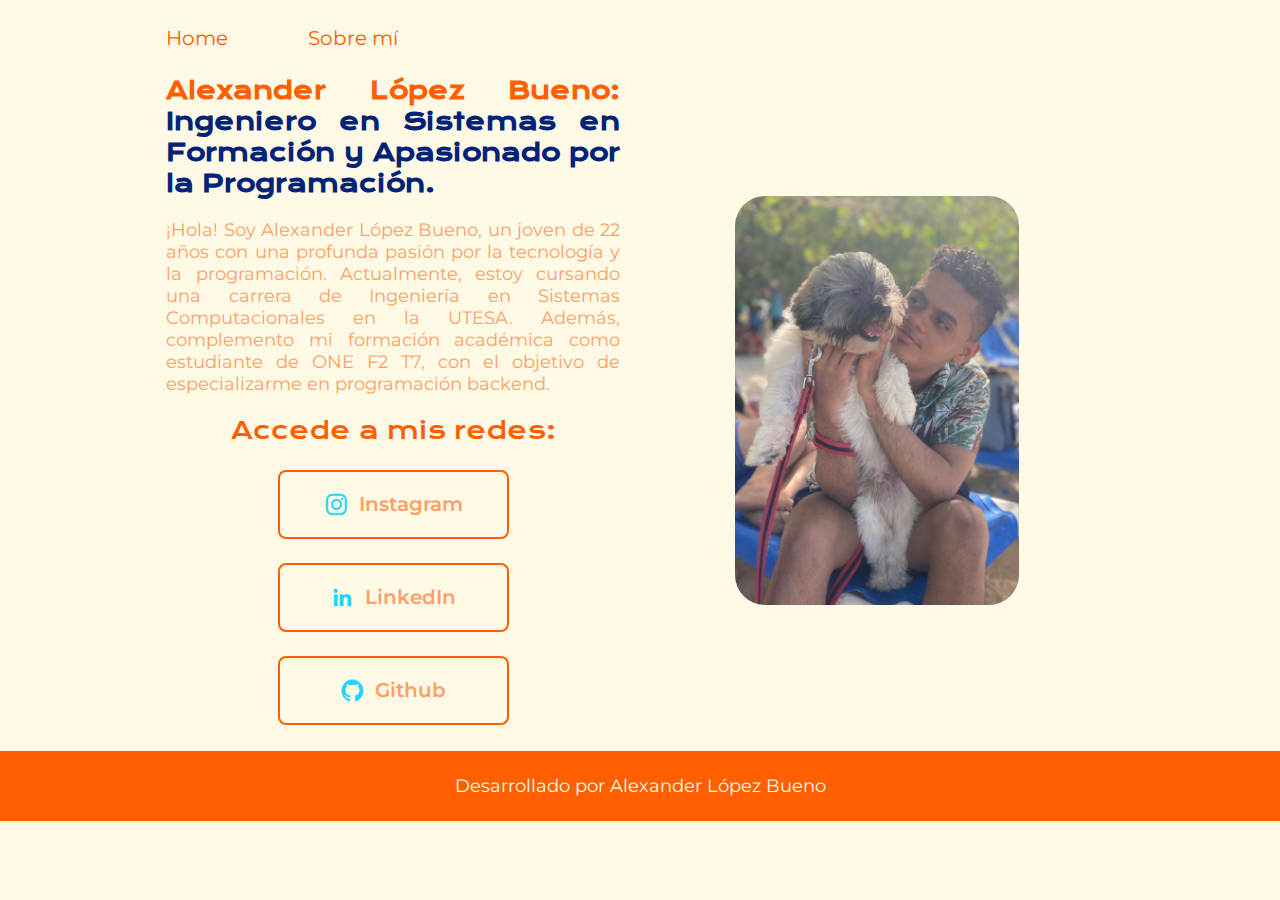
<file: index.html>
<!DOCTYPE html>
<html lang="es-rd">
<head>
    <meta charset="UTF-8">
    <meta name="viewport" content="width=device-width, initial-scale=1.0">
    <title>Portafolio</title>
    <link rel="stylesheet" href="./style/style.css">
</head>
<body>
    <header class="header">
        <nav class="header_menu"> 
            <a class="header_menu_link" href="index.html">Home</a>
            <a class="header_menu_link" href="about.html">Sobre mí</a>
        </nav>
    </header>
    <main class="presentación">
        <section class="presentación_contenido">
            <h1 class="presentación_contenido_titulo">Alexander López Bueno: <strong class="titulo_Destacado">Ingeniero en Sistemas en Formación y Apasionado por la Programación.</strong></h1>
            <p class="presentación_contenido_parrafo_1">¡Hola! Soy Alexander López Bueno, un joven de 22 años con una profunda pasión por la tecnología y la programación.
            Actualmente, estoy cursando una carrera de Ingeniería en Sistemas Computacionales en la UTESA. Además, complemento mi formación académica como estudiante de ONE F2 T7,
            con el objetivo de especializarme en programación backend.
            </p>
            <div class="presentación_enlaces">
                <h2 class="presentación_enlaces_subtitulo">Accede a mis redes:
                </h2>
                <a class="presentación_enlaces_link" href="https://www.instagram.com/alexander_lo12"> <img class="presentación_enlaces_iconos" src="./assets/instagram.png"> Instagram 
                </a>
                <a class="presentación_enlaces_link" href="https://www.linkedin.com/in/alexanderlópezbueno/"> <img class="presentación_enlaces_iconos" src="./assets/linkedin.png"> LinkedIn
                </a>
                <a class="presentación_enlaces_link" href="https://github.com/AlexanderLopezDev"> <img class="presentación_enlaces_iconos" src="./assets/github.png"> Github
                </a>
            </div>
        </section>
        <img class="foto_de_perfil" src="./assets/imagen.png" alt="Imagen de Alexander con un perrito">
    </main>
    <footer class="footer">
        <p>Desarrollado por Alexander López Bueno</p>
    </footer>
</body>
</html>
</file>
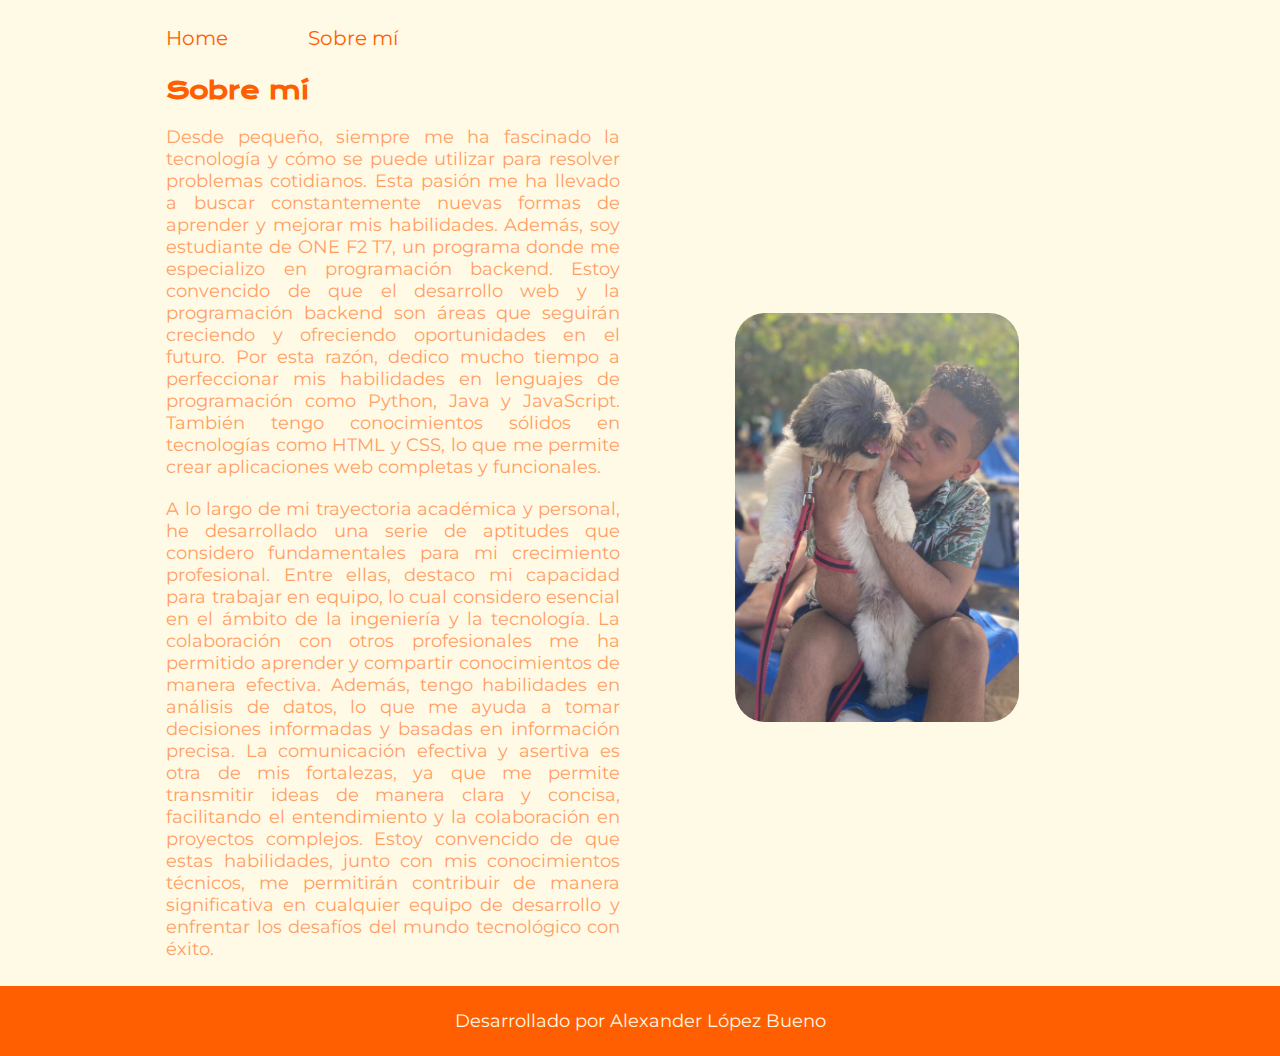
<file: about.html>
<!DOCTYPE html>
<html lang="es-rd">
<head>
    <meta charset="UTF-8">
    <meta name="viewport" content="width=device-width, initial-scale=1.0">
    <title>Sobre mí</title>
    <link rel="stylesheet" href="./style/style.css">
</head>

<body>
    <header class="header">
        <nav class="header_menu"> 
            <a class="header_menu_link" href="index.html">Home</a>
            <a class="header_menu_link" href="about.html">Sobre mí</a>
        </nav>
    </header>
    <main class="presentación">
        <section class="presentación_contenido">
            <h1 class="presentación_contenido_titulo">Sobre mí</h1>

            <p class="presentación_contenido_parrafo_1">Desde pequeño, siempre me ha fascinado la tecnología y cómo se puede utilizar para resolver problemas cotidianos.
            Esta pasión me ha llevado a buscar constantemente nuevas formas de aprender y mejorar mis habilidades. Además, soy estudiante de ONE F2 T7, un programa donde
            me especializo en programación backend. Estoy convencido de que el desarrollo web y la programación backend son áreas que seguirán creciendo y ofreciendo
            oportunidades en el futuro. Por esta razón, dedico mucho tiempo a perfeccionar mis habilidades en lenguajes de programación como Python, Java y JavaScript.
            También tengo conocimientos sólidos en tecnologías como HTML y CSS, lo que me permite crear aplicaciones web completas y funcionales.</p>
            <p class="presentación_contenido_parrafo_1">A lo largo de mi trayectoria académica y personal, he desarrollado una serie de aptitudes que considero fundamentales
            para mi crecimiento profesional. Entre ellas, destaco mi capacidad para trabajar en equipo, lo cual considero esencial en el ámbito de la ingeniería y la tecnología.
            La colaboración con otros profesionales me ha permitido aprender y compartir conocimientos de manera efectiva. Además, tengo habilidades en análisis de datos, lo que
            me ayuda a tomar decisiones informadas y basadas en información precisa. La comunicación efectiva y asertiva es otra de mis fortalezas, ya que me permite transmitir
            ideas de manera clara y concisa, facilitando el entendimiento y la colaboración en proyectos complejos. Estoy convencido de que estas habilidades, junto con mis
            conocimientos técnicos, me permitirán contribuir de manera significativa en cualquier equipo de desarrollo y enfrentar los desafíos del mundo tecnológico con éxito.</p>
        </section>
        <img class="foto_de_perfil" src="./assets/imagen.png" alt="Imagen de Alexander con un perrito">
    </main>
    <footer class="footer">
        <p>Desarrollado por Alexander López Bueno</p>
    </footer>
</body>

</html>
</file>
<file: style/style.css>
@import url('https://fonts.googleapis.com/css2?family=Krona+One&family=Montserrat:ital,wght@0,100..900;1,100..900&display=swap');

:root {
    --color-primario: #FFFAE6;
    --color-secundario: #FF9F66;
    --color-terciario: #FF5F00;
    --color-hover:#002379;

    --fuente-montserrat: "Montserrat", sans-serif;
    --fuente-krona: "Krona One", sans-serif;
}

* {
    padding: 0;
    margin: 0;
}

html {
    font-size: 62.5%;
}

body {
    background-color: var(--color-primario);
    color: var(--color-secundario);
    font-family: var(--fuente-montserrat);
}

.header {
    padding: 2% 0% 0% 13%;
}

.header_menu {
    display: flex;
    gap: 80px;
}

.header_menu_link {
    font-size: 2rem;
    font-weight: 400;
    color: var(--color-terciario);
    text-decoration: none;

}

.presentación {
    display:flex;
    align-items: center;
    padding: 2% 13%;
    justify-content: space-between;
    gap: 20px;
    text-align: justify;
}

.presentación_contenido {
    width: 50%;
    display: flex;
    flex-direction: column;
    gap: 20px;
}

.presentación_contenido_titulo {
    font-size: 2.4rem;
    font-family: var(--fuente-krona);
    color: var(--color-terciario);
}

.titulo_Destacado {
    color: var(--color-hover);
}

.presentación_contenido_parrafo_1 {
    font-size: 1.8rem;
}

.presentación_enlaces {
    display: flex;
    justify-content: space-between;
    flex-direction: column;
    align-items: center;
    gap: 24px;
}

.foto_de_perfil {
    width: 30%;
    border-radius: 30px;
    margin: 10%;
    
}

.presentación_enlaces_subtitulo {
    font-family: var(--fuente-krona);
    color: var(--color-terciario);
    font-size: 2.4rem;
    font-weight: 400;
}

.presentación_enlaces_iconos {
    width: 25px;
    height: 25px;
}

.presentación_enlaces_link {
    width: 50%;
    text-align: center;
    padding: 20px 0;
    border-radius: 8px;
    font-family: var(--fuente-montserrat);
    font-size: 2rem;
    font-weight: 600;
    text-decoration: none;
    color: var(--color-secundario);
    border: 2px solid var(--color-terciario);
    display: flex;
    justify-content: center;
    gap: 10px;
}

.presentación_enlaces_link:hover {
    background-color: var(--color-hover);
    width: 55%;
}

.footer {
    background-color: var(--color-terciario);
    padding: 24px;
    text-align: center;
    color: var(--color-primario);
    font-size: 1.8rem;
    font-weight: 400;
}

@media (max-width: 1250px) {
    .header {
        padding: 6%;

    }
    .header_menu {
        justify-content: center;
    }
    .header_menu_link {
        font-size: 2rem;
    }
    .presentación {
        flex-direction: column-reverse;
        text-align: center;
        padding: 5%;
    }
    .presentación_contenido {
        width: auto;
    }
    .foto_de_perfil {
        width: 50%;
    }
}
</file>
